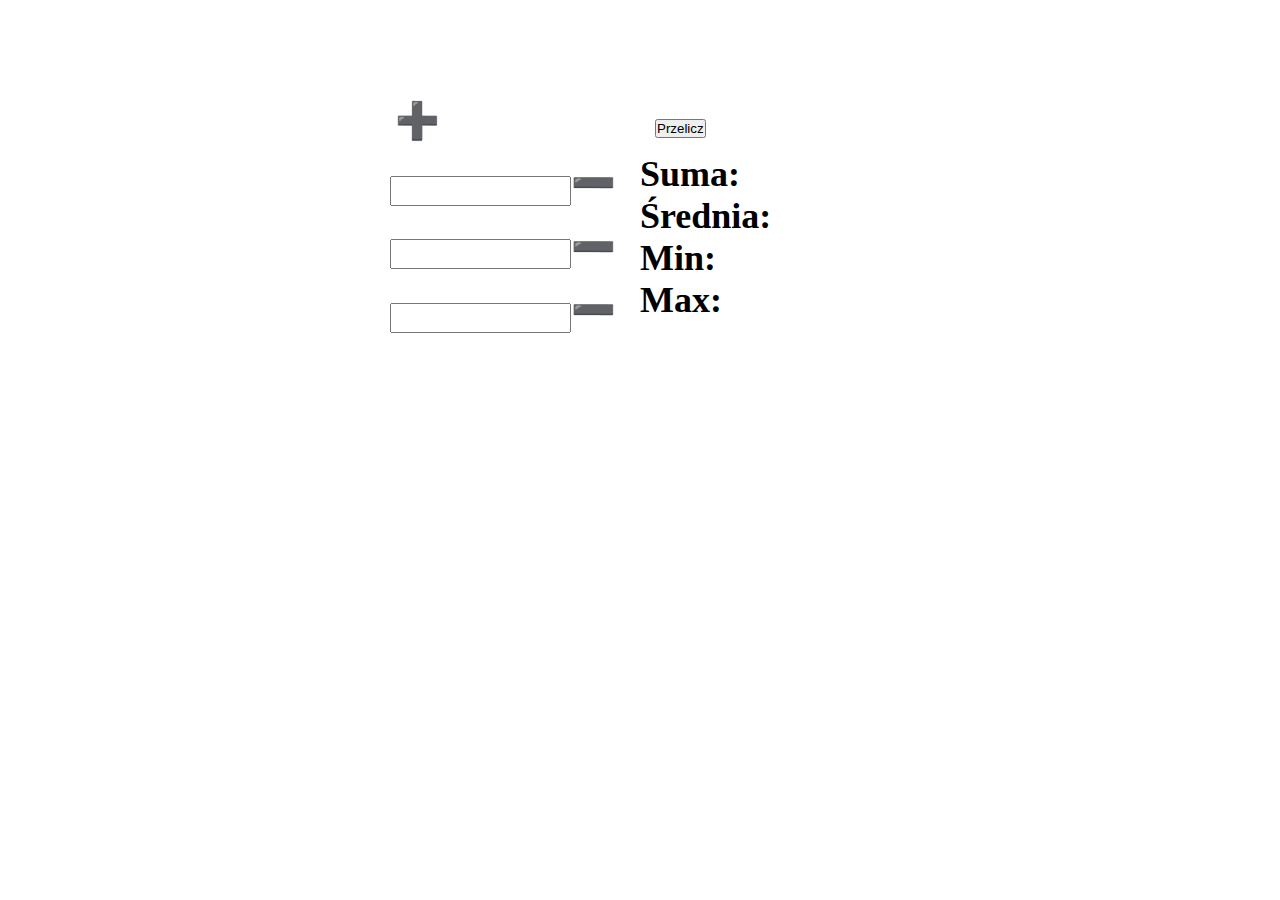
<file: lab1/index.html>
<!DOCTYPE html>
<html lang="en">

<head>
    <meta charset="UTF-8">
    <meta http-equiv="X-UA-Compatible" content="IE=edge">
    <meta name="viewport" content="width=device-width, initial-scale=1.0">
    <link rel="stylesheet" href="style.css">
    <title>Lab 1</title>
</head>

<body>
    <div id="containter">
        <div class="formTable">
            <span class="addField">➕</span>

            <form id="formNumbers">
                <div class="formDiv">
                    <input type="number" class="form" /><span class="deleteField">➖</span>
                </div>
                <div class="formDiv">
                    <input type="number" class="form" /><span class="deleteField">➖</span>
                </div>
                <div class="formDiv">
                    <input type="number" class="form" /><span class="deleteField">➖</span>
                </div>
            </form>
        </div>

        <div class="resultsTable">
            <button class='calculate'>Przelicz</button>
            <div><span class="results">Suma: </span><span id="sum"></span></div>
            <div><span class="results">Średnia: </span><span id="avg"></span></div>
            <div><span class="results">Min: </span><span id="min"></span></div>
            <div><span class="results">Max: </span><span id="max"></span></div>
        </div>
    </div>
    <script src="./script.js"></script>
</body>

</html>
</file>
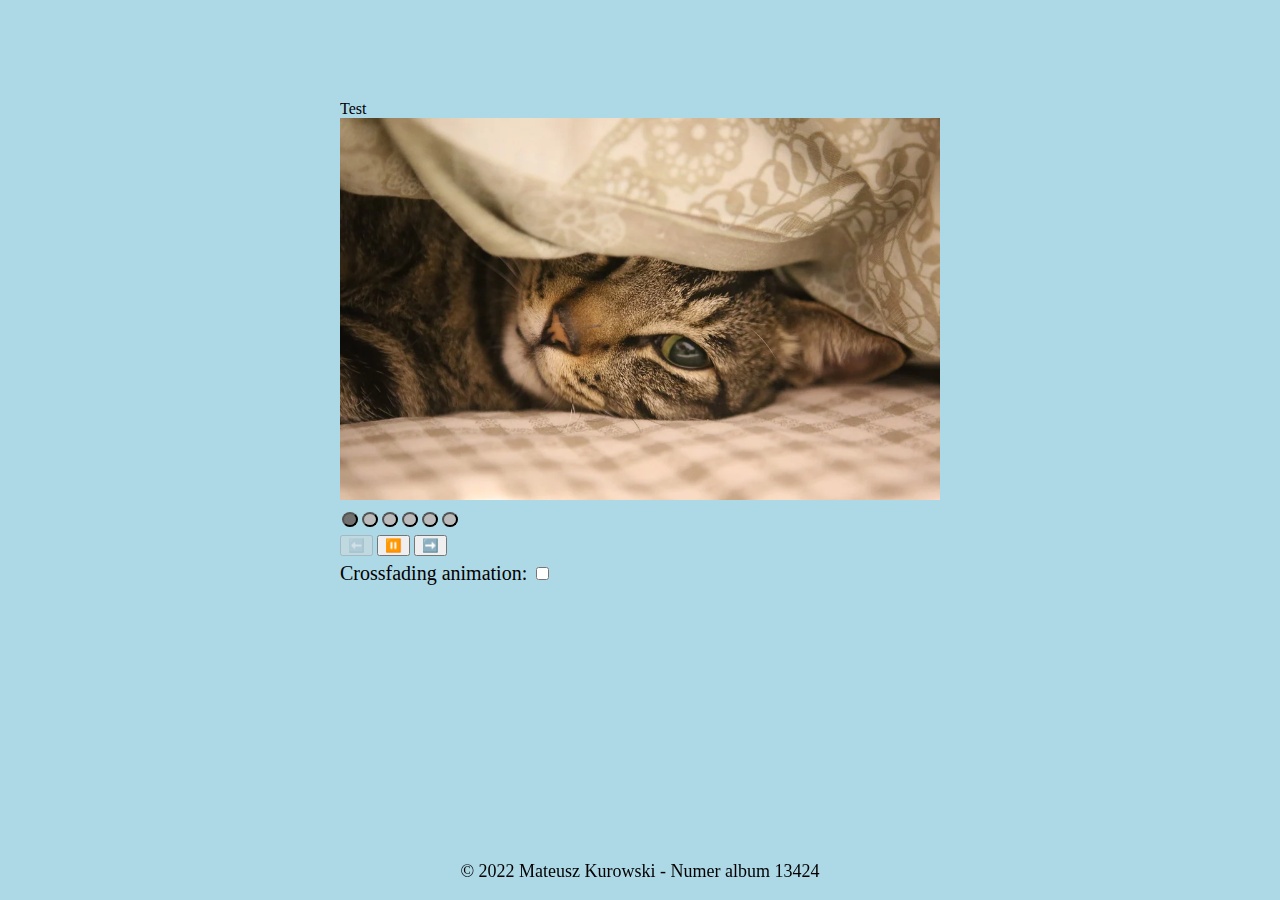
<file: lab2/index.html>
<!DOCTYPE html>
<html lang="en">

<head>
    <meta charset="UTF-8">
    <meta name="viewport" content="width=device-width, initial-scale=1.0">
    <title>Lab 2</title>
    <link rel="stylesheet" href="./style.css">
</head>

<body>
    <main>
        <div id="slider">
            <div class="slides">
                <div class="slide">
                    <span>Test</span>
                    <img src="./img/cat-7544821_960_720.webp" alt="1">
                </div>
                <div class="slide">
                    <img src="./img/herring-gull-7394570_960_720.jpg" alt="2">
                </div>
                <div class="slide">
                    <img src="./img/old-man-7531093_960_720.jpg" alt="3">
                </div>
                <div class="slide">
                    <img src="./img/paris-7427636_960_720.jpg" alt="4">
                </div>
                <div class="slide">
                    <img src="./img/river-7489170_960_720.jpg" alt="5">
                </div>
                <div class="slide">
                    <img src="./img/muhlviertel-7544316_960_720.jpg" alt="6">
                </div>
            </div>
        </div>
        <div class="controlMenu">
            <div class="dots">
            </div>
            <div class="controlButtons">
                <button class="btn previous" disabled>⬅️</button>
                <button class="btn pause">⏸️</button>
                <button class="btn next">➡️</button>
            </div>
            <div class="slideAnimation">
                <label>Crossfading animation: </label>
                <input class="checkAnimation" type="checkbox" />
            </div>
        </div>
    </main>

    <aside class="hide"></aside>

    <footer>
        <p>© 2022 Mateusz Kurowski - Numer album 13424</p>
    </footer>

    <script src="./script.js"></script>
</body>

</html>
</file>
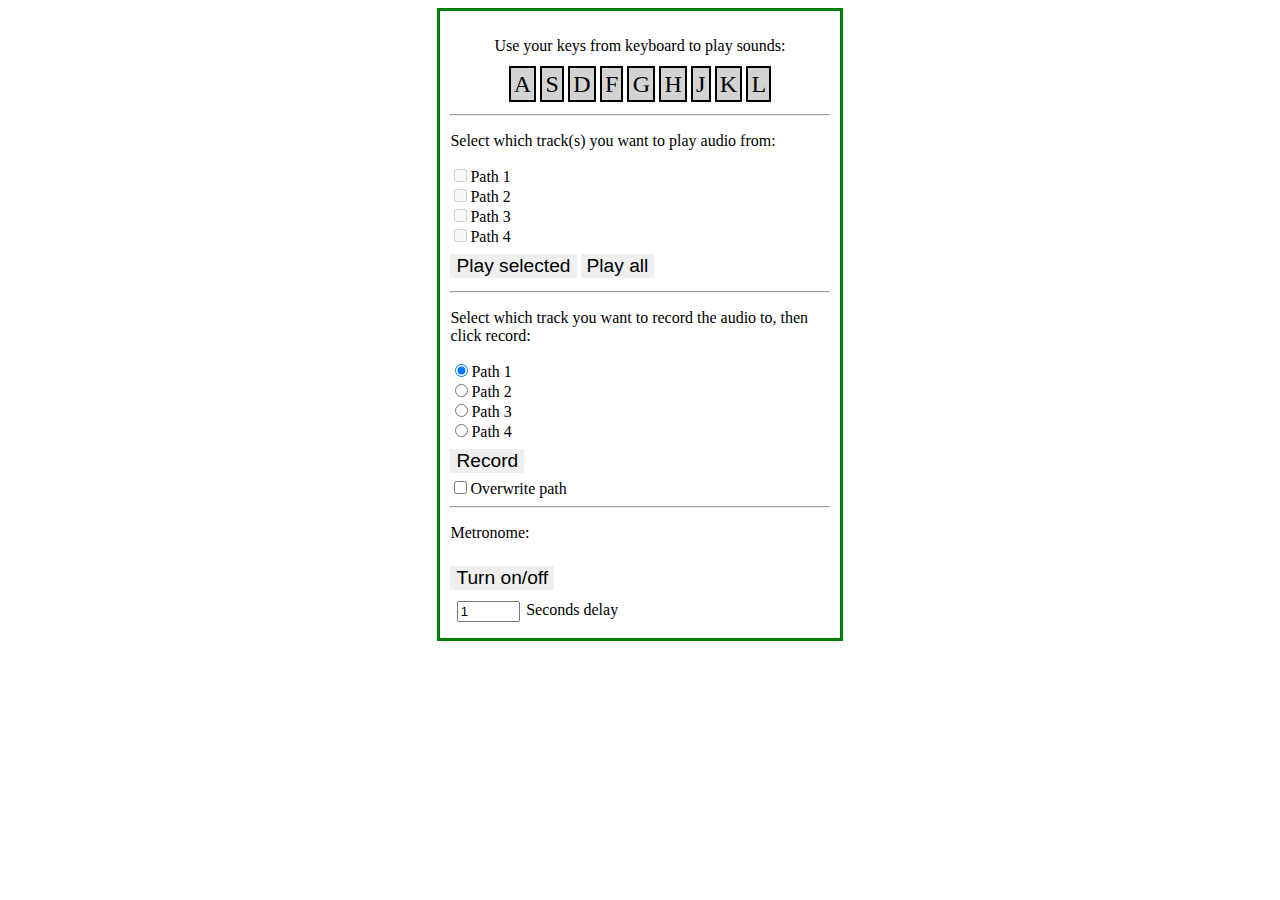
<file: lab3/index.html>
<!DOCTYPE html>
<html lang="en">

<head>
    <meta charset="UTF-8">
    <meta name="viewport" content="width=device-width, initial-scale=1.0">
    <title>Lab 2</title>
    <link rel="stylesheet" href="./style.css">
</head>

<body>
    <main>
        <div class="drums">
            <audio src="./sounds/clap.wav" controls id="s1"></audio>
            <audio src="./sounds/hihat.wav" controls id="s2"></audio>
            <audio src="./sounds/boom.wav" controls id="s3"></audio>
            <audio src="./sounds/kick.wav" controls id="s4"></audio>
            <audio src="./sounds/openhat.wav" controls id="s5"></audio>
            <audio src="./sounds/ride.wav" controls id="s6"></audio>
            <audio src="./sounds/snare.wav" controls id="s7"></audio>
            <audio src="./sounds/tink.wav" controls id="s8"></audio>
            <audio src="./sounds/tom.wav" controls id="s9"></audio>
        </div>

        <div class="instruction">
            <p>
                Use your keys from keyboard to play sounds:
            </p>
            <p>
                <span class=instructionNumber>A</span>
                <span class=instructionNumber>S</span>
                <span class=instructionNumber>D</span>
                <span class=instructionNumber>F</span>
                <span class=instructionNumber>G</span>
                <span class=instructionNumber>H</span>
                <span class=instructionNumber>J</span>
                <span class=instructionNumber>K</span>
                <span class=instructionNumber>L</span>
            </p>
        </div>

        <hr>

        <div class="playAudioMenu">
            <p>
                Select which track(s) you want to play audio from:
            </p>
            <div class="paths">
                <input type="checkbox" value="0" class="paths" disabled>Path 1 <br />
                <input type="checkbox" value="1" class="paths" disabled>Path 2<br />
                <input type="checkbox" value="2" class="paths" disabled>Path 3<br />
                <input type="checkbox" value="3" class="paths" disabled>Path 4<br />
            </div>
            <div class="playButtons">
                <button class="playSelected">Play selected</button>
                <button class="playAll">Play all</button>
            </div>
        </div>

        <hr>

        <div class="recordAudioMenu">
            <p>
                Select which track you want to record the audio to, then click record:
            </p>
            <form>
                <input type="radio" name="recordPath" value="0" checked="checked">Path 1<br />
                <input type="radio" name="recordPath" value="1">Path 2<br />
                <input type="radio" name="recordPath" value="2">Path 3<br />
                <input type="radio" name="recordPath" value="3">Path 4<br />
            </form>
            <button class="record">Record</button> <br />
            <input type="checkbox" value="0" class="overwrite">Overwrite path
        </div>

        <hr>

        <div class="metronomeMenu">
            <audio src="./sounds/metronome.mp3" controls id="metronome"></audio>
            <p>
                Metronome:
            </p>
            <button class="metronomeSwitch">Turn on/off</button> <br />
            <input type="number" value="1" class="beatsPerMinute">Seconds delay

        </div>
    </main>
    <script src="./script.js"></script>
</body>

</html>
</file>
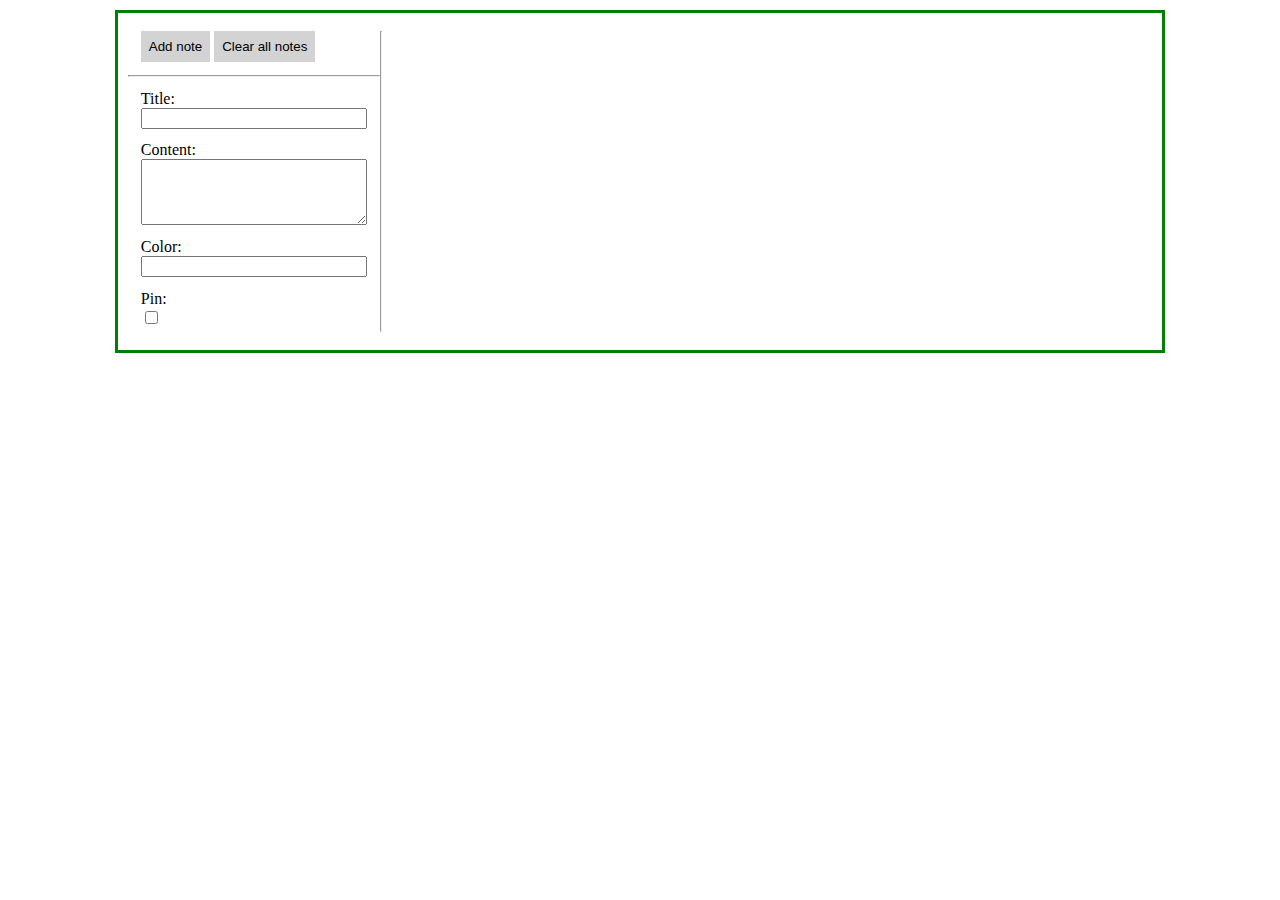
<file: lab4/index.html>
<!DOCTYPE html>
<html lang="en">

<head>
    <meta charset="UTF-8">
    <meta name="viewport" content="width=device-width, initial-scale=1.0">
    <title>Lab 4</title>
    <link rel="stylesheet" href="./style.css">
</head>

<body>
    <div class="popup templatePopup">
        <div class="popupNote">
            <div class="closePopup">❌</div>
            <div class="editNote">
                <div class="noteId"></div>
                <div class="noteTextbox">
                    <label>Pin:</label><input type="checkbox" class="formInputs notePin">
                </div>
                <div class="noteTextbox">
                    <label>Date:</label><input type="text" class="formInputs noteDate">
                </div>
                <div class="noteTextbox">
                    <label>Title:</label><input type="text" class="formInputs noteTitle">
                </div>
                <div class="noteTextbox">
                    <label>Content:</label><textarea class="formInputs noteContent" rows="4"></textarea>
                </div>
                <div class="noteTextbox">
                    <label>Color:</label><input type="text" class="formInputs noteColor">
                </div>
            </div>
        </div>
    </div>
    <main>
        <div class="menu">
            <div class="buttons">
                <button class="btnNewNote">Add note</button>
                <button class="clearNotes">Clear all notes</button>
            </div>

            <hr>

            <div class="newNote">
                <div class="noteTextbox">
                    <label>Title:</label><input type="text" class="formInputs">
                </div>
                <div class="noteTextbox">
                    <label>Content:</label><textarea class="formInputs" rows="4"></textarea>
                </div>
                <div class="noteTextbox">
                    <label>Color:</label><input type="text" class="formInputs">
                </div>
                <div class="noteTextbox">
                    <label>Pin:</label><input type="checkbox" class="formInputs notePin">
                </div>
            </div>
        </div>

        <hr>

        <div class="content">
            <div class="note template">
                <div class="noteId"></div>
                <div class="noteButtons">
                    <input type="checkbox" class="notePin" disabled checked>
                    <div class="buttons buttons2">
                        <div class="noteButton edit">Edit</div>
                        <div class="noteButton delete">Delete</div>
                    </div>
                </div>
                <p class="noteDate">
                    Data:
                </p>
                <p class="noteTitle">
                    Temat:
                </p>
                <hr>
                <p class="noteContent">

                </p>
            </div>
        </div>
    </main>
    <script src="./script.js"></script>
</body>

</html>
</file>
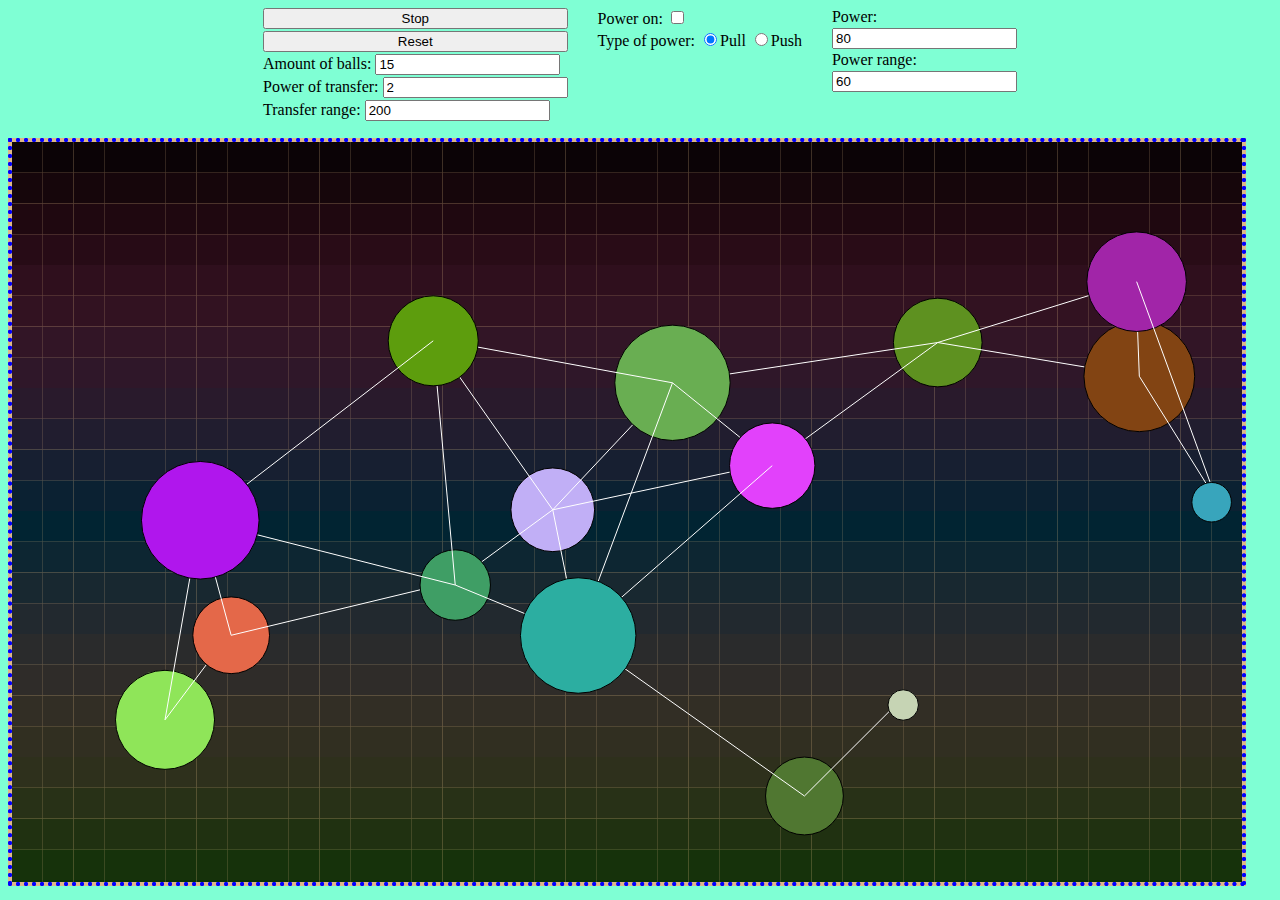
<file: lab6/index.html>
<!DOCTYPE html>
<html lang="en">

<head>
    <meta charset="UTF-8">
    <meta name="viewport" content="width=device-width, initial-scale=1.0">
    <title>Lab 6</title>
    <link rel="stylesheet" href="./style.css">
</head>

<body>
    <div id="menu">
        <div class="main under-menu">
            <button class="start-stop-button">Stop</button>
            <button class="reset-button">Reset</button>
            <div class="amount under-submenu">
                <label for="balls">Amount of balls:</label>
                <input type="number" name="balls" class="balls-amount" value="15" min="0">
            </div>
            <div class="transfer amount under-submenu">
                <label for="transfer-power">Power of transfer:</label>
                <input type="number" name="transfer-power" class="transfer-power" value="2" min="0">
            </div>
            <div class="transfer-range amount under-submenu">
                <label for="transfer-power-range">Transfer range:</label>
                <input type="number" name="transfer-power-range" class="transfer-power-range" value="200" min="0">
            </div>
        </div>

        <div class="powers under-menu">
            <div class="switch-power amount under-submenu">
                <label for="transfer-power">Power on:</label>
                <input type="checkbox" name="powerOn" class="power-on">
            </div>
            <div class="type amount under-submenu">
                <label for="type">Type of power:</label>
                <input type="radio" id="pull" name="type" class="power-type" checked>Pull
                <input type="radio" id="push" name="type" class="power-type">Push
            </div>
        </div>

        <div class="power-numbers under-menu amount under-submenu">
            <label for="power">Power:</label>
            <input type="number" name="power" class="power" value="80" min="0">
            <label for="power">Power range:</label>
            <input type="number" name="power-range" class="power-range" value="60" min="0">
        </div>

    </div>
    <div class="canvas-box">
        <canvas id="canvas-background" class="canvas">

        </canvas>
        <canvas id="canvas-playground" class="canvas">

        </canvas>
    </div>
    <script src="./script.js"></script>
</body>

</html>
</file>
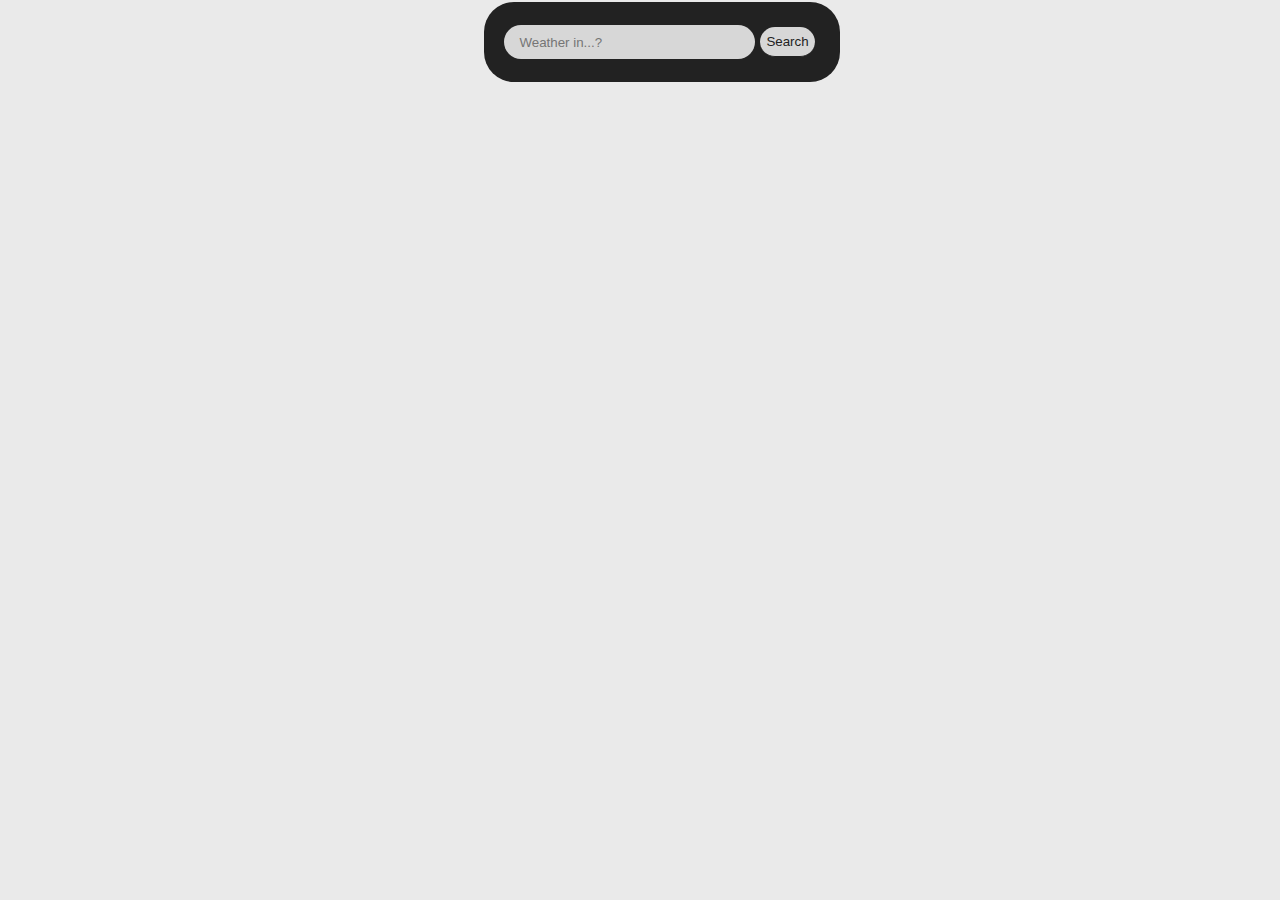
<file: lab7/index.html>
<!DOCTYPE html>
<html lang="en">

<head>
    <meta charset="UTF-8">
    <meta name="viewport" content="width=device-width, initial-scale=1.0">
    <title>Lab 7</title>
    <link rel="stylesheet" href="./style.css">
</head>

<body>
    <div>
        <div class="card">
            <div class="search">
                <input type="text" class="search-bar" placeholder="Weather in...?" />
                <button>Search</button>
            </div>
            <div id="weathers">

            </div>
        </div>
    </div>

    <script src="./script.js"></script>
</body>

</html>
</file>
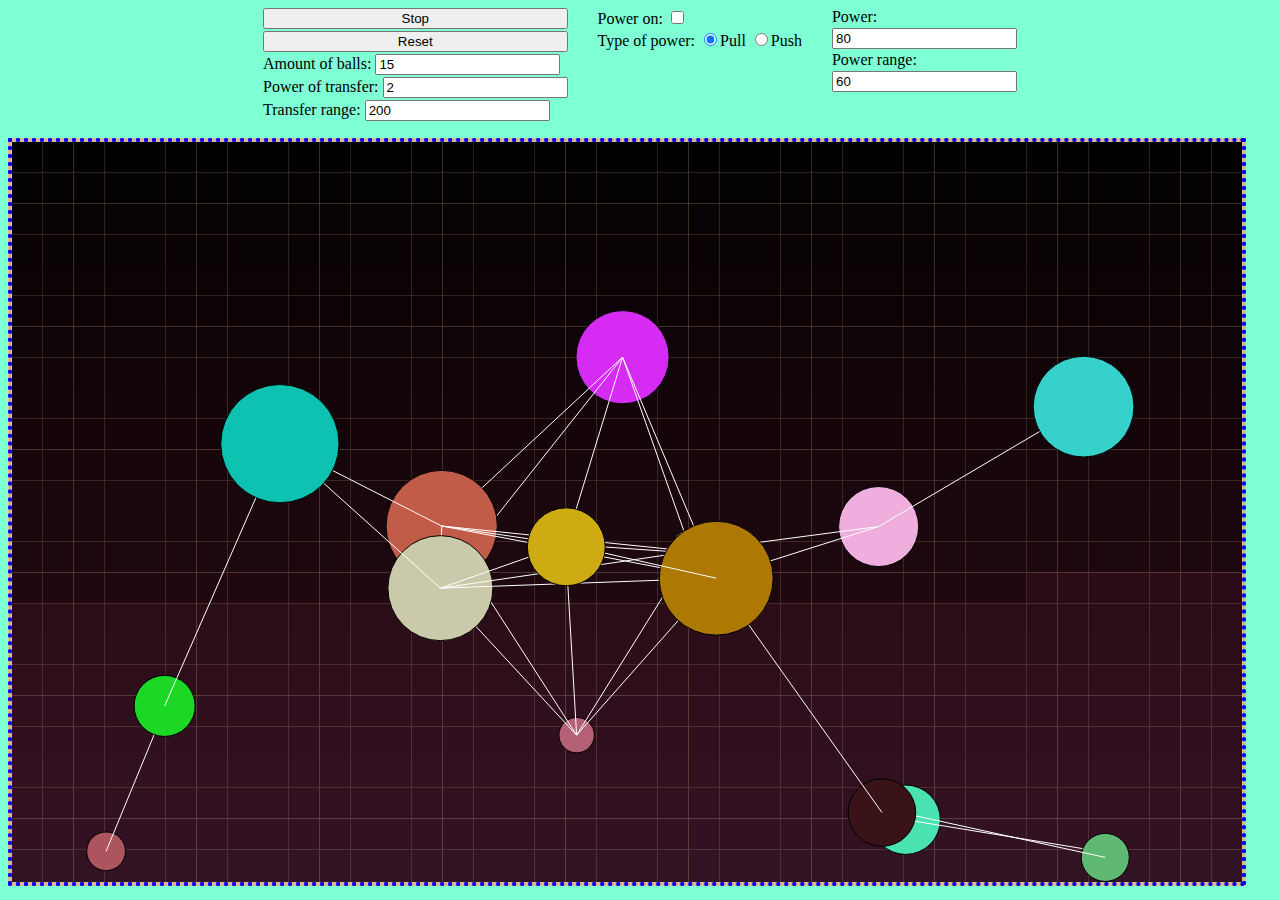
<file: lab6/Modules/index.html>
<!DOCTYPE html>
<html lang="en">

<head>
    <meta charset="UTF-8">
    <meta name="viewport" content="width=device-width, initial-scale=1.0">
    <title>Lab 6</title>
    <link rel="stylesheet" href="./style.css">
</head>

<body>
    <div id="menu">
        <div class="main under-menu">
            <button class="start-stop-button">Stop</button>
            <button class="reset-button">Reset</button>
            <div class="amount under-submenu">
                <label for="balls">Amount of balls:</label>
                <input type="number" name="balls" class="balls-amount" value="15" min="0">
            </div>
            <div class="transfer amount under-submenu">
                <label for="transfer-power">Power of transfer:</label>
                <input type="number" name="transfer-power" class="transfer-power" value="2" min="0">
            </div>
            <div class="transfer-range amount under-submenu">
                <label for="transfer-power-range">Transfer range:</label>
                <input type="number" name="transfer-power-range" class="transfer-power-range" value="200" min="0">
            </div>
        </div>

        <div class="powers under-menu">
            <div class="switch-power amount under-submenu">
                <label for="transfer-power">Power on:</label>
                <input type="checkbox" name="powerOn" class="power-on">
            </div>
            <div class="type amount under-submenu">
                <label for="type">Type of power:</label>
                <input type="radio" id="pull" name="type" class="power-type" checked>Pull
                <input type="radio" id="push" name="type" class="power-type">Push
            </div>
        </div>

        <div class="power-numbers under-menu amount under-submenu">
            <label for="power">Power:</label>
            <input type="number" name="power" class="power" value="80" min="0">
            <label for="power">Power range:</label>
            <input type="number" name="power-range" class="power-range" value="60" min="0">
        </div>

    </div>
    <div class="canvas-box">
        <canvas id="canvas-background" class="canvas">

        </canvas>
        <canvas id="canvas-playground" class="canvas">

        </canvas>
    </div>
    <script type="module" src="./script.js"></script>
</body>

</html>
</file>
<file: lab1/style.css>
* {
	box-sizing: border-box;
	margin: 0;
	padding: 0;
}

body {
	font-size: 36px;
}

#containter {
	max-width: 500px;
	padding-top: 100px;
	margin: auto;
}

.resultsTable,
.formTable {
	float: left;
	width: 50%;
}

.results {
	font-weight: bold;
}

.addField {
	margin: 20px 0px;
	padding: 5px;
}

.calculate {
	margin: 15px;
}

.deleteField,
.addField {
	cursor: pointer;
}

.formDiv {
	margin: 20px 0px;
	width: 100%;
}

input {
	height: 30px;
}
</file>
<file: lab2/style.css>
body {
	background-color: lightblue;
}

#slider {
	width: 600px;
	height: 400px;
	margin: 100px auto 0 auto;
	overflow: hidden;
}
#slider .slides {
	display: flex;
	animation-name: pociag-w-lewo;
	animation-duration: 4s;
	animation-delay: 1s;
	animation-timing-function: ease-in-out;
}

img,
video {
	width: 600px;
	height: 400px;
	object-fit: cover;
}

aside {
	width: 100%;
	height: 100%;
	top: 0%;
	left: 0%;
	position: absolute;
	z-index: 1;
	background-color: rgba(0, 0, 0, 0.6);
}

footer {
	position: fixed;
	left: 0;
	bottom: 0;
	width: 100%;
	color: black;
	text-align: center;
	font-size: large;
}

.popup {
	top: 50%;
	left: 50%;
	transform: translate(-50%, -50%);
	height: 80%;
	width: 80%;
	position: absolute;
	z-index: 1;
	font-size: 14px;
	border-radius: 6px;
	display: flex;
}

.popup img {
	flex: auto;
	width: 100%;
}

.hide {
	display: none;
	pointer-events: none;
}

.controlMenu {
	margin: 10px auto 0 auto;
	width: 600px;
}

.dot {
	cursor: pointer;
	height: 15px;
	width: 15px;
	margin: 0 2px 8px 2px;
	background-color: #bbb;
	border-radius: 50%;
	display: inline-block;
	transition: background-color 0.6s ease;
}

.active,
.dot:hover {
	background-color: #717171;
}

.slideAnimation {
	margin-top: 6px;
	font-size: 20px;
}
</file>
<file: lab3/style.css>
main {
	margin: auto;
	width: 30%;
	border: 3px solid green;
	padding: 10px;
}

.instruction {
	text-align: center;
}

#metronome,
.drums {
	display: none;
}

.metronomeSwitch,
.playButtons > button,
.record {
	cursor: pointer;
	text-decoration: none;
	border: 0;
	font-size: 1.2rem;
	margin-top: 0.5rem;
	margin-bottom: 0.3rem;
}

.metronomeSwitch:hover,
.record:hover,
.playButtons > button:hover {
	background-color: gray;
}

.active:hover {
	background-color: darkred;
}

.instructionNumber {
	background-color: lightgrey;
	color: black;
	border: 2px black solid;
	font-size: 1.5rem;
	padding: 0.2rem;
}

.metronomeMenu > input {
	margin: 0.4rem;
}

.beatsPerMinute {
	width: 55px;
}

.active {
	background-color: red;
}
</file>
<file: lab4/style.css>
body {
	margin: 0;
}

main {
	margin-left: auto;
	margin-right: auto;
	margin-top: 10px;
	width: 80%;
	height: 90%;
	border: 3px solid green;
	padding: 10px;
	display: flex;
	flex-direction: row;
	font-size: 1rem;
}

.menu {
	width: 25%;
}

.content {
	width: 75%;
}

button {
	cursor: pointer;
	text-decoration: none;
	border: 0;
	margin-top: 0.5rem;
	margin-bottom: 0.3rem;
	padding: 0.5rem;
	background-color: lightgray;
}

button:hover {
	background-color: gray;
}

.noteTextbox {
	margin: 0.8rem;
	justify-content: center;
	display: flex;
	flex-direction: column;
}

.buttons {
	margin-right: 0.8rem;
	margin-left: 0.8rem;
}

.content {
	display: flex;
	flex-wrap: wrap;
	padding: 0.5rem;
	gap: 0.7rem;
	align-content: flex-start;
}

.note {
	padding-left: 0.5rem;
	padding-right: 0.5rem;
	border: 1px black solid;
	width: 15rem;
	height: 15rem;
}

.noteButtons {
	height: 10%;
	margin-bottom: 0;
	margin-top: 0;
	display: flex;
	justify-content: space-between;
}

.noteTitle {
	font-weight: bold;
	height: 10%;
	margin-bottom: 0;
	margin-top: 0;
}

.noteContent {
	margin-bottom: 0;
	margin-top: 0;
	height: 60%;
	word-break: break-all;
	white-space: normal;
	overflow: scroll;
	overflow-y: auto;
	overflow-x: auto;
}

.noteDate {
	margin-bottom: 0;
	margin-top: 5px;
	margin-bottom: 5px;
}

.templatePopup,
.template {
	display: none;
}

.buttons2 {
	display: block;
	flex-direction: row;
	margin-top: 3px;
	width: 60%;
}

.noteButton {
	margin-left: 10px;
	width: 50%;
	background-color: lightgray;
	text-align: center;
	padding-top: 2px;
	cursor: pointer;
}

.noteButton:hover {
	background-color: gray;
}

.noteId {
	display: none;
}

.popup {
	top: 0%;
	z-index: 2;
	position: absolute;
	width: 100%;
	height: 100%;
	background: rgba(0, 0, 0, 0.5);
}

.popupNote {
	position: absolute;
	z-index: 1;
	top: 50%;
	width: 400px;
	height: 500px;
	left: 50%;
	transform: translate(-50%, -50%);
	background-color: white;
	border: 1px solid black;
}

.closePopup {
	cursor: pointer;
	position: inherit;
	left: 93%;
	font-size: 20px;
}

.notePin {
	align-self: flex-start;
}
</file>
<file: lab6/style.css>
body {
	margin: 10;
	background-color: aquamarine;
}

#canvas-background {
	background-color: burlywood;
}

.canvas {
	position: absolute;
	border: 4px dotted blue;
}

#menu {
	width: 100%;
	height: 130px;
	display: flex;
	flex-direction: row;
	justify-content: center;
	column-gap: 30px;
	flex-wrap: nowrap;
}

.under-menu {
	display: flex;
	flex-direction: column;
	row-gap: 2px;
	flex-wrap: nowrap;
}
</file>
<file: lab7/style.css>
body {
	display: flex;
	justify-content: center;
	align-items: center;
	margin: 0;
	background-color: #eaeaea;
}
.card {
	background-color: #222;
	color: #eaeaea;
	padding: 20px;
	border-radius: 30px;
	width: 100%;
	max-width: 430px;
	margin: 2px;
}
.search {
	display: flex;
	align-items: center;
	justify-content: center;
}
button {
	margin: 5px;
	border: none;
	border-bottom: 1px solid;
	background-color: rgb(215, 215, 215);
	color: #222;
	border-radius: 30px;
	height: 30px;
	cursor: pointer;
}
input.search-bar {
	border: none;
	outline: none;
	border-radius: 30px;
	background-color: rgb(215, 215, 215);
	height: 30px;
	width: 100%;
	padding: 2px 15px;
}
.description {
	text-transform: capitalize;
}
.flex {
	display: flex;
	align-items: center;
}
</file>
<file: lab6/Modules/style.css>
body {
	margin: 10;
	background-color: aquamarine;
}

#canvas-background {
	background-color: burlywood;
}

.canvas {
	position: absolute;
	border: 4px dotted blue;
}

#menu {
	width: 100%;
	height: 130px;
	display: flex;
	flex-direction: row;
	justify-content: center;
	column-gap: 30px;
	flex-wrap: nowrap;
}

.under-menu {
	display: flex;
	flex-direction: column;
	row-gap: 2px;
	flex-wrap: nowrap;
}
</file>
